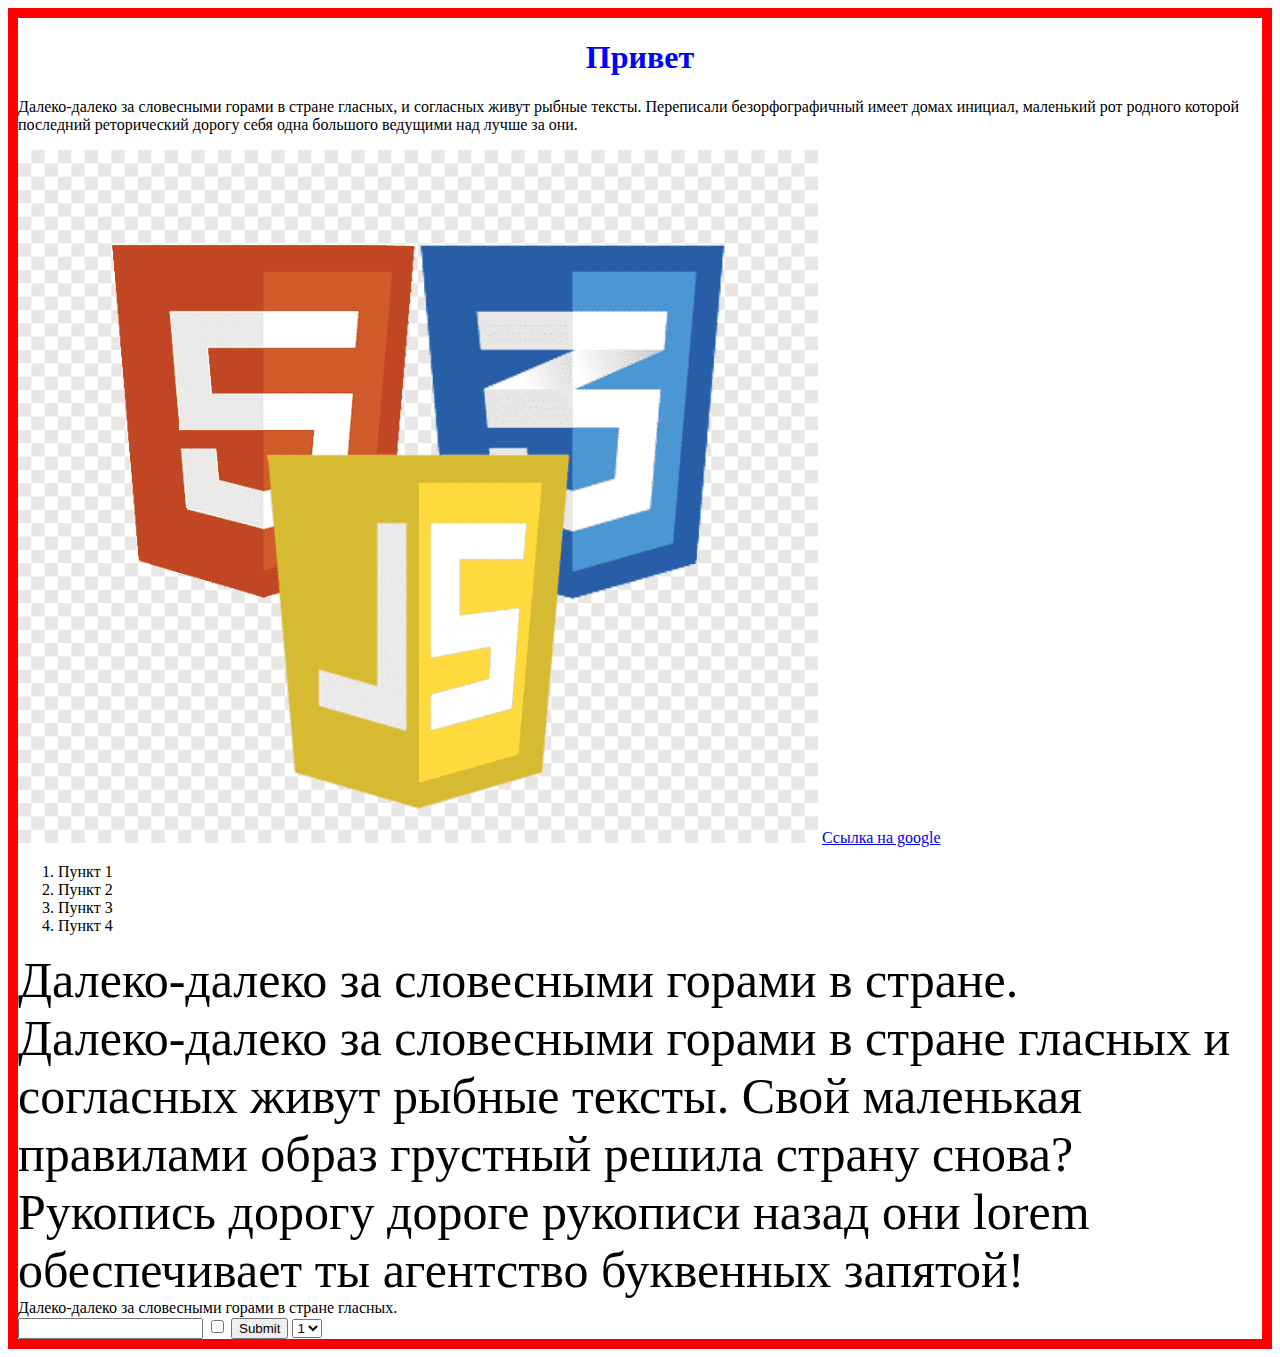
<file: From0to1/week1/index.html>
<!DOCTYPE html>
<html lang="en">
<head>
  <meta charset="UTF-8">
  <meta http-equiv="X-UA-Compatible" content="IE=edge">
  <meta name="viewport" content="width=device-width, initial-scale=1.0">
  <link rel="stylesheet" href="css/style.css">
  <title>Week 1</title>
</head>
<body>
  
  <h1>Привет</h1>

  <p>
    Далеко-далеко за словесными горами в стране гласных, и согласных живут рыбные тексты. Переписали безорфографичный имеет домах инициал, маленький рот родного которой последний реторический дорогу себя одна большого ведущими над лучше за они.
  </p>

  <img src="images/html5.png" width="400px" alt="картинка">

  <a href="https://www.google.ru" target="_blank">Ссылка на google</a>

  <ol>
    <li>Пункт 1</li>
    <li>Пункт 2</li>
    <li>Пункт 3</li>
    <li>Пункт 4</li>
  </ol>

  <div>
    Далеко-далеко за словесными горами в стране.
  </div>

  <div class="content">
    Далеко-далеко за словесными горами в стране гласных и согласных живут рыбные тексты. Свой маленькая правилами образ грустный решила страну снова? Рукопись дорогу дороге рукописи назад они lorem обеспечивает ты агентство буквенных запятой!
  </div>

  <span>
    Далеко-далеко за словесными горами в стране гласных.
  </span>

  <form action="">
    <input type="text">
    <input type="checkbox">
    <input type="submit">

    <select name="" id="">
      <option value="">1</option>
      <option value="">2</option>
      <option value="">3</option>
      <option value="">4</option>
    </select>
  </form>

</body>
</html>
</file>
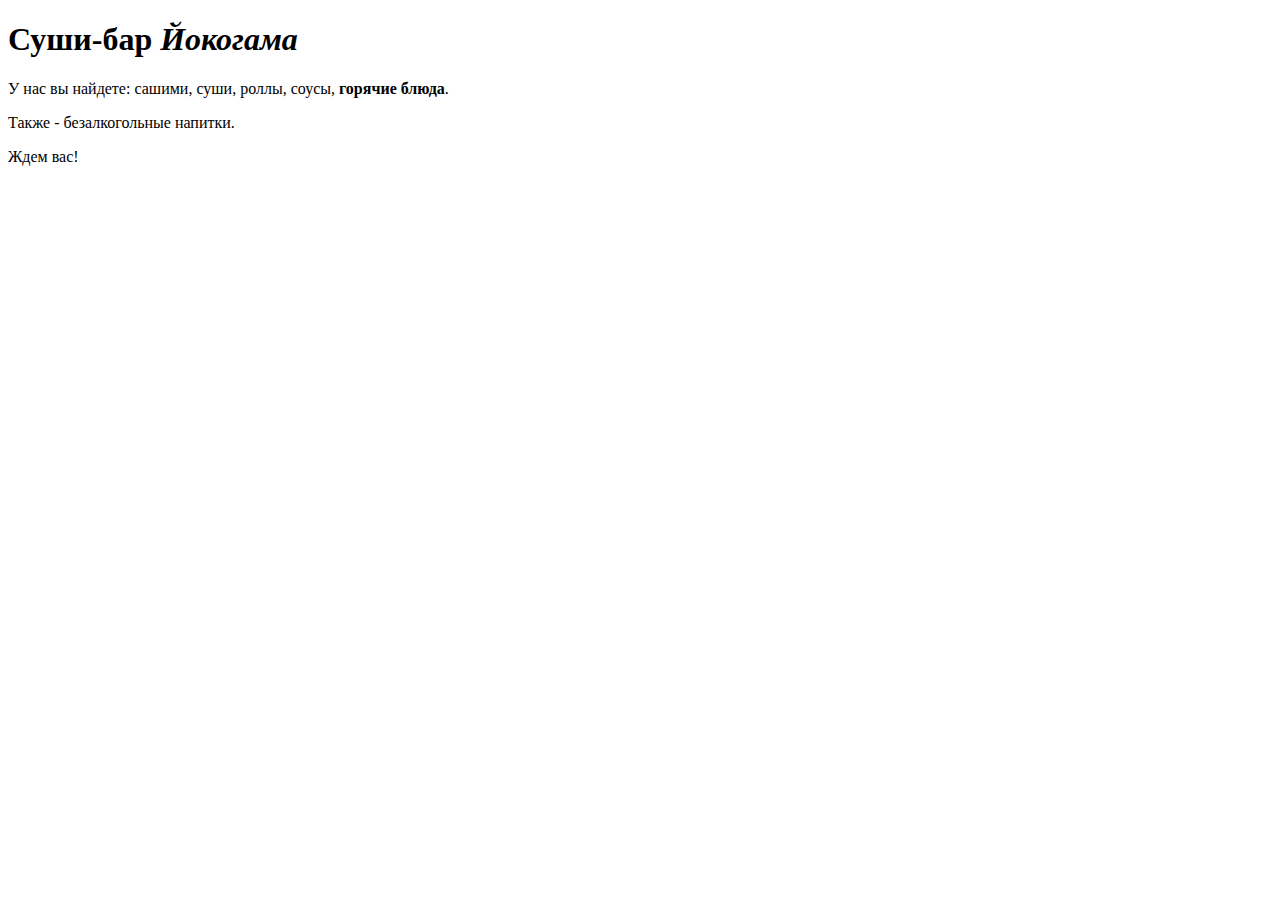
<file: book_01/Project/site_01/index.html>
<!DOCTYPE html>
<html lang="ru">
<head>
    <meta charset="UTF-8">
    <title>Йокогама: суши-бар</title>
</head>
<body>

<!--тег <em> - помечает как важный текст - выводит курсивом-->
<h1>Суши-бар <em>Йокогама</em></h1>
<!--тег <strong> - помечает как очень важный текст - выводит жирным-->
<p>У нас вы найдете: сашими, суши, роллы, соусы, <strong>горячие блюда</strong>.</p>
<p>Также - безалкогольные напитки.</p>
<p>Ждем вас!</p>

</body>
</html>
</file>
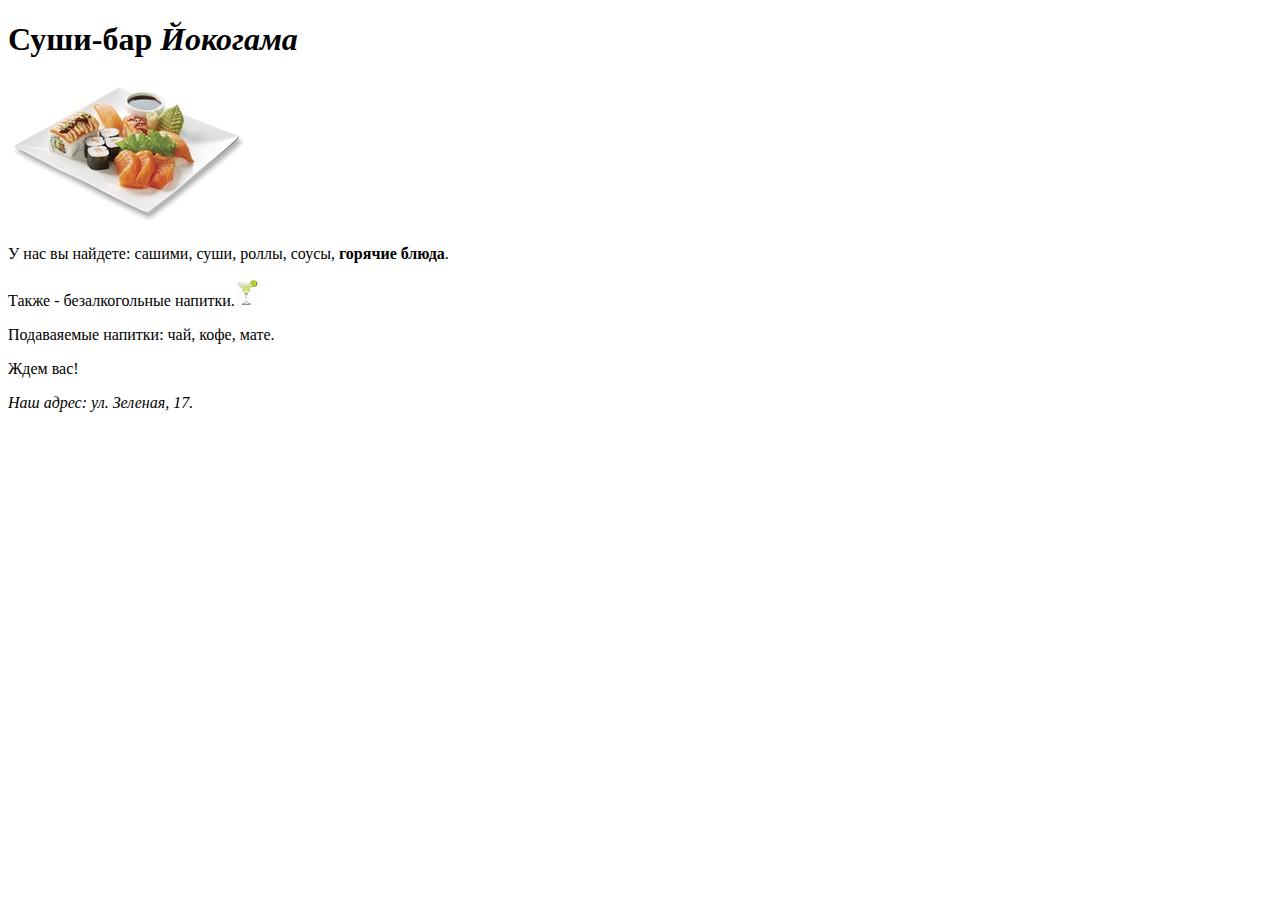
<file: book_01/Project/site_02/index.html>
<!DOCTYPE html>
<html lang="ru">
<head>
    <meta charset="UTF-8">
    <title>Йокогама: суши-бар</title>
</head>
<body>

<!--тег <em> - помечает как важный текст - выводит курсивом-->
<h1>Суши-бар <em>Йокогама</em></h1>

<p><img src="images/sushi.jpg" title="суши" alt=""></p>

<!--тег <strong> - помечает как очень важный текст - выводит жирным-->
<p>У нас вы найдете: сашими, суши, роллы, соусы, <strong>горячие блюда</strong>.</p>

<p>Также - безалкогольные напитки.<img src="images/drink.jpg" alt=""></p>

<p>Подаваяемые напитки: чай, кофе, мате.</p>

<p>Ждем вас!</p>

<address>Наш адрес: ул. Зеленая, 17.</address>

</body>
</html>
</file>
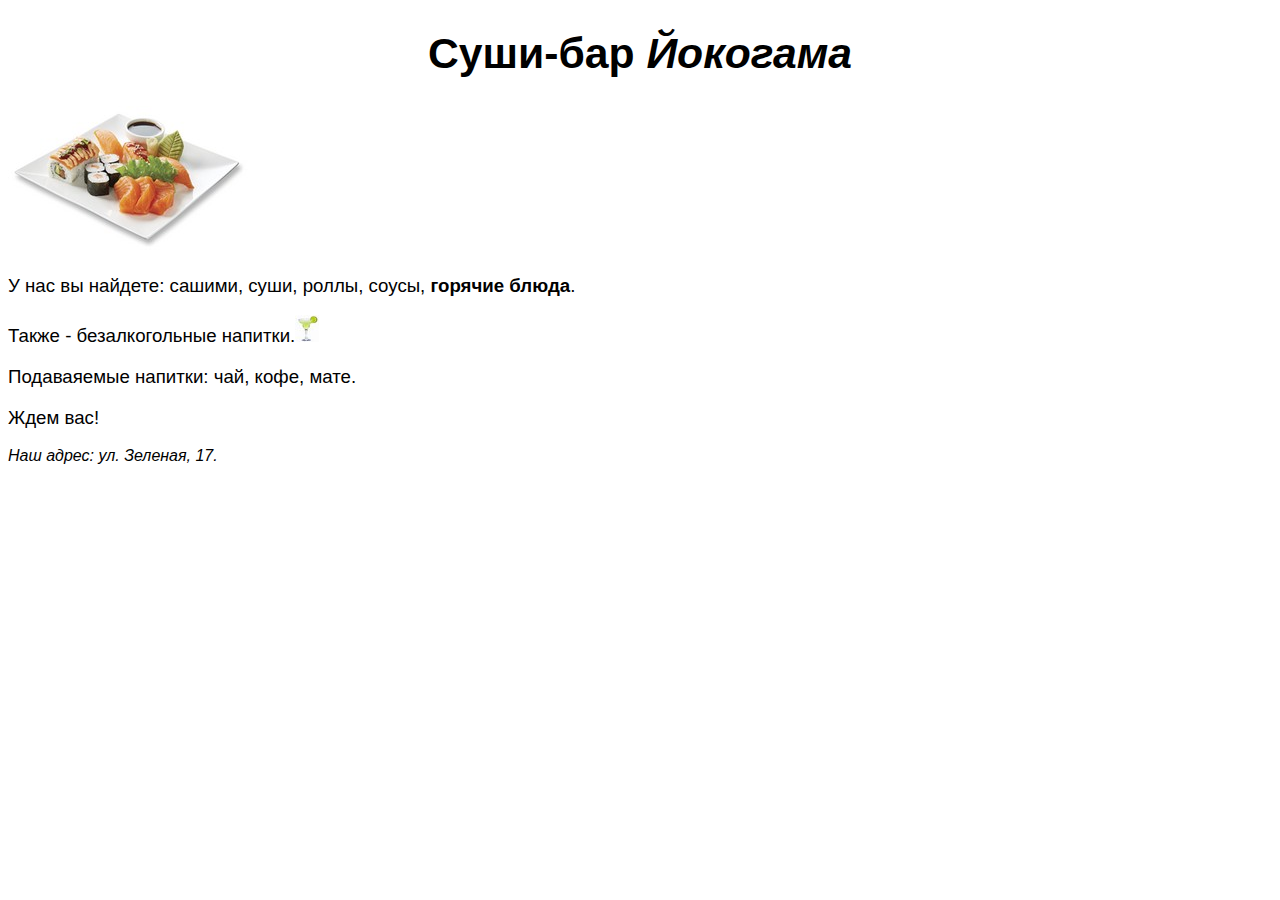
<file: book_01/Project/site_03/index.html>
<!DOCTYPE html>
<html lang="ru">
<head>
    <meta charset="UTF-8">
    <title>Йокогама: суши-бар</title>
    <link rel="stylesheet" href="styles/styles.css" type="text/css">
</head>
<body>

<!--тег <em> - помечает как важный текст - выводит курсивом-->
<h1>Суши-бар <em>Йокогама</em></h1>

<p><img src="images/sushi.jpg" title="суши" alt=""></p>

<!--тег <strong> - помечает как очень важный текст - выводит жирным-->
<p>У нас вы найдете: сашими, суши, роллы, соусы, <strong>горячие блюда</strong>.</p>

<p>Также - безалкогольные напитки.<img src="images/drink.jpg" alt=""></p>

<p>Подаваяемые напитки: чай, кофе, мате.</p>

<p>Ждем вас!</p>

<address>Наш адрес: ул. Зеленая, 17.</address>

</body>
</html>
</file>
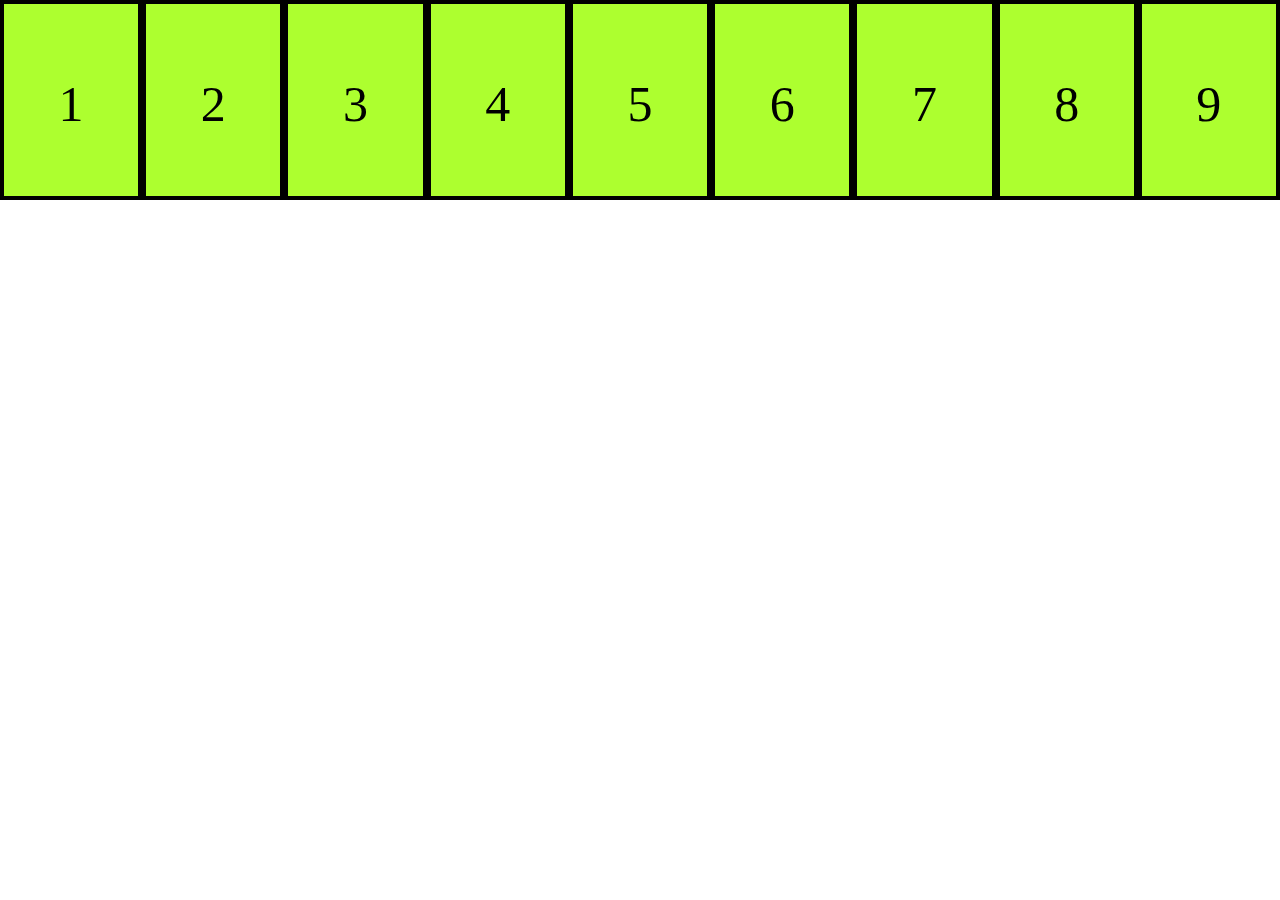
<file: From0to1/week3/lesson_01/index.html>
<!DOCTYPE html>
<html lang="en">
<head>
    <meta charset="UTF-8">
    <title>Srart html</title>
    <link rel="stylesheet" href="css/reset.css">
    <link rel="stylesheet" href="css/style.css">
</head>
<body>

<div class="wrapper">
    <div class="box">1</div>
    <div class="box">2</div>
    <div class="box">3</div>
    <div class="box">4</div>
    <div class="box">5</div>
    <div class="box">6</div>
    <div class="box">7</div>
    <div class="box">8</div>
    <div class="box">9</div>
</div>

</body>
</html>
</file>
<file: From0to1/week1/css/style.css>
h1 {
  text-align: center;
  color: blue;
}

img {
  width: 800px;
}

p {
  text-align: left;
}

body {
  background-color: white;
  color: black;
  border: 10px solid red;
}

div {
  font-size: 50px;
}

/*
селектор класса
*/
.content {

}

/* 
селектор {
  свойство: значение;
} 
*/
</file>
<file: book_01/Project/site_03/styles/styles.css>
body {
    font-family: Arial, serif;
}

h1 {
    font-size: 32pt;
    text-align: center;
}

p {
    font-size: 14pt;
    text-align: justify;
}
</file>
<file: From0to1/week3/lesson_01/css/style.css>
*{
    box-sizing: border-box;
}

.wrapper{
    display: flex;

}

.box{
    width: 200px;
    height: 200px;
    border: 4px solid #000000;
    font-size: 50px;
    text-align: center;
    line-height: 200px;
    background-color: greenyellow;
}
</file>
